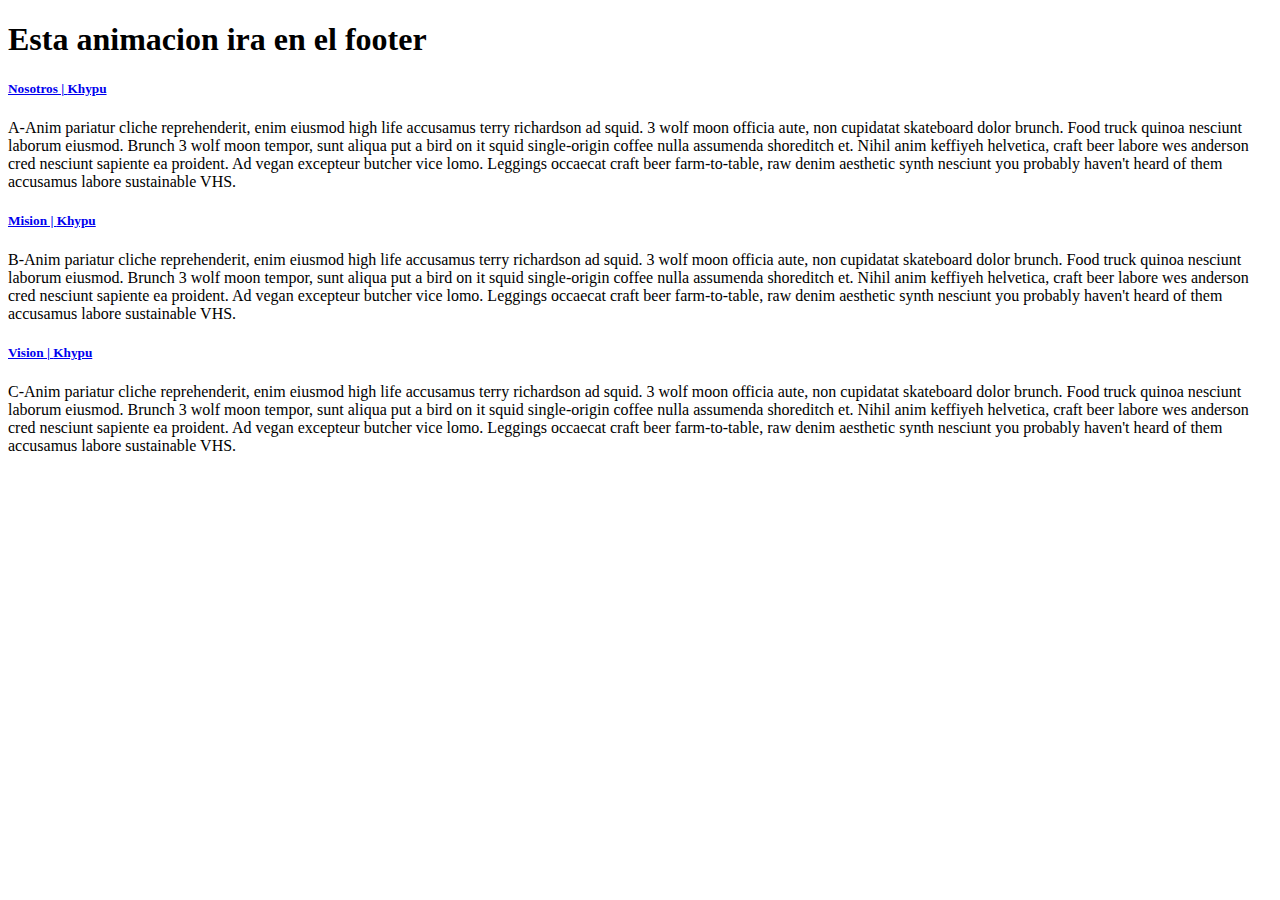
<file: Footer.html>
<!doctype html>
<html lang="en">
  <head>
    <title>Prueba</title>
    <!-- Required meta tags -->
    <meta charset="utf-8">
    <meta name="viewport" content="width=device-width, initial-scale=1, shrink-to-fit=no">

    <!-- Bootstrap CSS -->
    <link rel="stylesheet" href="https://maxcdn.bootstrapcdn.com/bootstrap/4.0.0-beta.2/css/bootstrap.min.css" integrity="sha384-PsH8R72JQ3SOdhVi3uxftmaW6Vc51MKb0q5P2rRUpPvrszuE4W1povHYgTpBfshb" crossorigin="anonymous">
  </head>
  <body>


    <!-- Optional JavaScript -->
    <!-- jQuery first, then Popper.js, then Bootstrap JS -->
    <script src="https://code.jquery.com/jquery-3.2.1.slim.min.js" integrity="sha384-KJ3o2DKtIkvYIK3UENzmM7KCkRr/rE9/Qpg6aAZGJwFDMVNA/GpGFF93hXpG5KkN" crossorigin="anonymous"></script>
    <script src="https://cdnjs.cloudflare.com/ajax/libs/popper.js/1.12.3/umd/popper.min.js" integrity="sha384-vFJXuSJphROIrBnz7yo7oB41mKfc8JzQZiCq4NCceLEaO4IHwicKwpJf9c9IpFgh" crossorigin="anonymous"></script>
    <script src="https://maxcdn.bootstrapcdn.com/bootstrap/4.0.0-beta.2/js/bootstrap.min.js" integrity="sha384-alpBpkh1PFOepccYVYDB4do5UnbKysX5WZXm3XxPqe5iKTfUKjNkCk9SaVuEZflJ" crossorigin="anonymous"></script>
<!--Desarrollo-->
    
    <!-- Example split danger button -->
    <h1>
      Esta animacion ira en el footer
    </h1>
<div id="accordion" role="tablist">
  <div class="card">
    <div class="card-header" role="tab" id="headingOne">
      <h5 class="mb-0">
        <a data-toggle="collapse" href="#collapseOne" aria-expanded="true" aria-controls="collapseOne">
         Nosotros | <span>Khypu</span>
        </a>
      </h5>
    </div>

    <div id="collapseOne" class="collapse show" role="tabpanel" aria-labelledby="headingOne" data-parent="#accordion">
      <div class="card-body">
        A-Anim pariatur cliche reprehenderit, enim eiusmod high life accusamus terry richardson ad squid. 3 wolf moon officia aute, non cupidatat skateboard dolor brunch. Food truck quinoa nesciunt laborum eiusmod. Brunch 3 wolf moon tempor, sunt aliqua put a bird on it squid single-origin coffee nulla assumenda shoreditch et. Nihil anim keffiyeh helvetica, craft beer labore wes anderson cred nesciunt sapiente ea proident. Ad vegan excepteur butcher vice lomo. Leggings occaecat craft beer farm-to-table, raw denim aesthetic synth nesciunt you probably haven't heard of them accusamus labore sustainable VHS.
      </div>
    </div>
  </div>
  <div class="card">
    <div class="card-header" role="tab" id="headingTwo">
      <h5 class="mb-0">
        <a class="collapsed" data-toggle="collapse" href="#collapseTwo" aria-expanded="false" aria-controls="collapseTwo">
          Mision | <span>Khypu</span>
        </a>
      </h5>
    </div>
    <div id="collapseTwo" class="collapse" role="tabpanel" aria-labelledby="headingTwo" data-parent="#accordion">
      <div class="card-body">
        B-Anim pariatur cliche reprehenderit, enim eiusmod high life accusamus terry richardson ad squid. 3 wolf moon officia aute, non cupidatat skateboard dolor brunch. Food truck quinoa nesciunt laborum eiusmod. Brunch 3 wolf moon tempor, sunt aliqua put a bird on it squid single-origin coffee nulla assumenda shoreditch et. Nihil anim keffiyeh helvetica, craft beer labore wes anderson cred nesciunt sapiente ea proident. Ad vegan excepteur butcher vice lomo. Leggings occaecat craft beer farm-to-table, raw denim aesthetic synth nesciunt you probably haven't heard of them accusamus labore sustainable VHS.
      </div>
    </div>
  </div>
  <div class="card">
    <div class="card-header" role="tab" id="headingThree">
      <h5 class="mb-0">
        <a class="collapsed" data-toggle="collapse" href="#collapseThree" aria-expanded="false" aria-controls="collapseThree">
          Vision | <span>Khypu</span>
        </a>
      </h5>
    </div>
    <div id="collapseThree" class="collapse" role="tabpanel" aria-labelledby="headingThree" data-parent="#accordion">
      <div class="card-body">
        C-Anim pariatur cliche reprehenderit, enim eiusmod high life accusamus terry richardson ad squid. 3 wolf moon officia aute, non cupidatat skateboard dolor brunch. Food truck quinoa nesciunt laborum eiusmod. Brunch 3 wolf moon tempor, sunt aliqua put a bird on it squid single-origin coffee nulla assumenda shoreditch et. Nihil anim keffiyeh helvetica, craft beer labore wes anderson cred nesciunt sapiente ea proident. Ad vegan excepteur butcher vice lomo. Leggings occaecat craft beer farm-to-table, raw denim aesthetic synth nesciunt you probably haven't heard of them accusamus labore sustainable VHS.
      </div>
    </div>
  </div>
</div>
 
    
<!--Fin de desarrollo-->
  </body>
</html>
</file>
